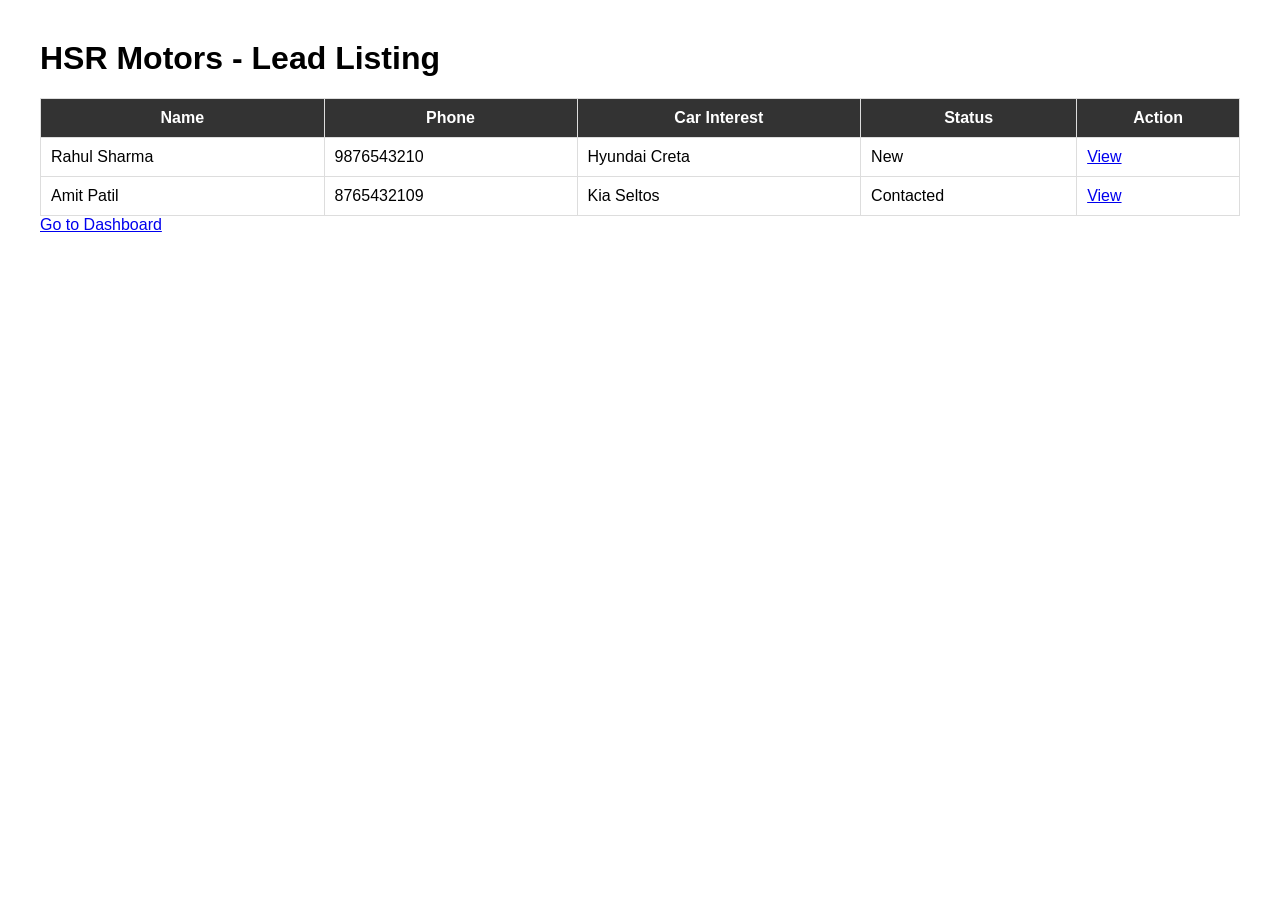
<file: index.html>
<!DOCTYPE html>
<html>
<head>
<title>Lead Listing</title>
<link rel="stylesheet" href="style.css">
</head>

<body>

<h1>HSR Motors - Lead Listing</h1>

<table>
<tr>
<th>Name</th>
<th>Phone</th>
<th>Car Interest</th>
<th>Status</th>
<th>Action</th>
</tr>

<tr>
<td>Rahul Sharma</td>
<td>9876543210</td>
<td>Hyundai Creta</td>
<td>New</td>
<td><a href="lead-details.html">View</a></td>
</tr>

<tr>
<td>Amit Patil</td>
<td>8765432109</td>
<td>Kia Seltos</td>
<td>Contacted</td>
<td><a href="lead-details.html">View</a></td>
</tr>

</table>

<a href="dashboard.html">Go to Dashboard</a>

</body>
</html>
</file>
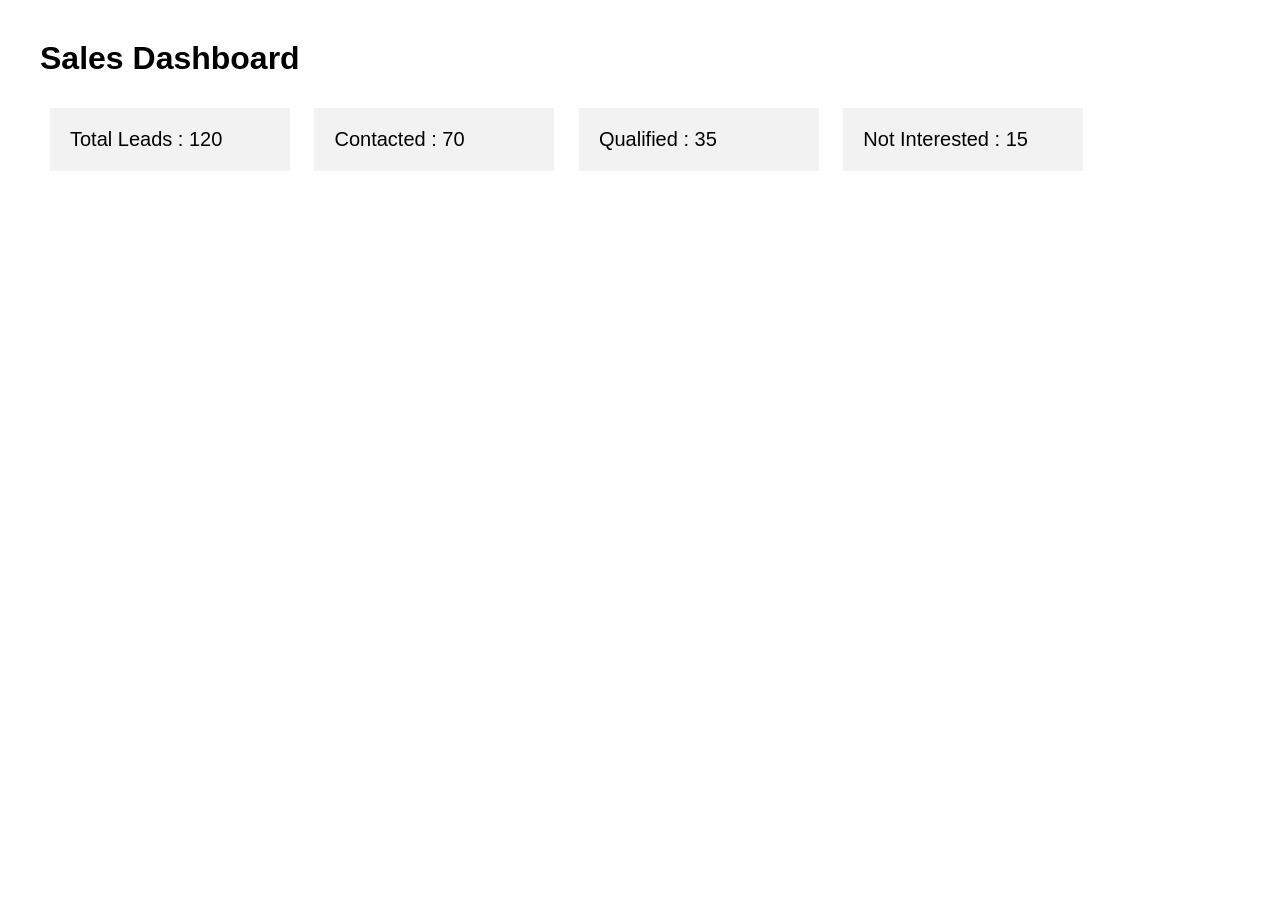
<file: dashboard.html>
<!DOCTYPE html>
<html>
<head>
<title>Dashboard</title>
<link rel="stylesheet" href="style.css">
</head>

<body>

<h1>Sales Dashboard</h1>

<div class="card">
Total Leads : 120
</div>

<div class="card">
Contacted : 70
</div>

<div class="card">
Qualified : 35
</div>

<div class="card">
Not Interested : 15
</div>

</body>
</html>
</file>
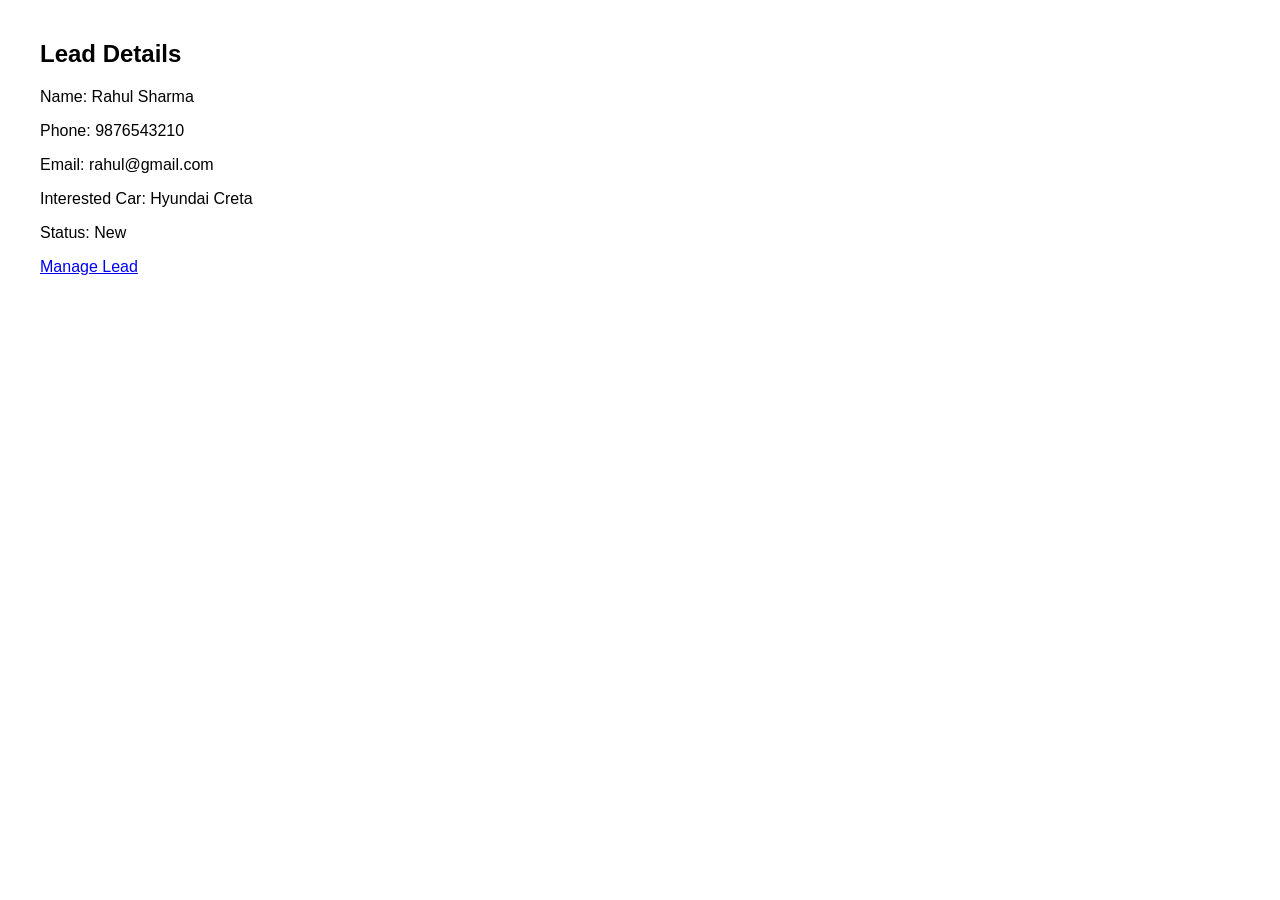
<file: lead-details.html>
<!DOCTYPE html>
<html>
<head>
<title>Lead Details</title>
<link rel="stylesheet" href="style.css">
</head>

<body>

<h2>Lead Details</h2>

<p>Name: Rahul Sharma</p>
<p>Phone: 9876543210</p>
<p>Email: rahul@gmail.com</p>
<p>Interested Car: Hyundai Creta</p>
<p>Status: New</p>

<a href="manage-lead.html">Manage Lead</a>

</body>
</html>
</file>
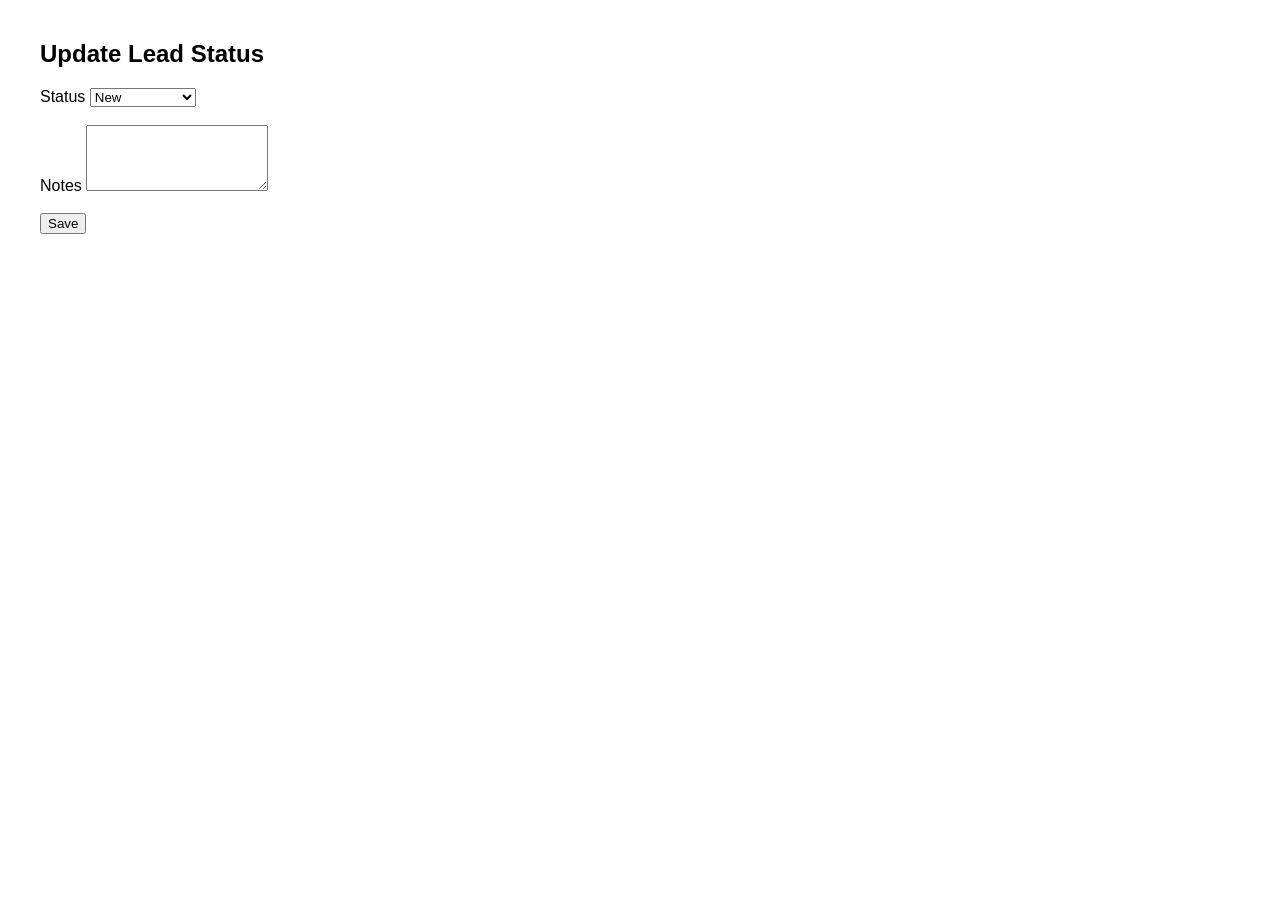
<file: manage-lead.html>
<!DOCTYPE html>
<html>
<head>
<title>Lead Management</title>
<link rel="stylesheet" href="style.css">
</head>

<body>

<h2>Update Lead Status</h2>

<form>

<label>Status</label>

<select>
<option>New</option>
<option>Contacted</option>
<option>Qualified</option>
<option>Not Interested</option>
</select>

<br><br>

<label>Notes</label>
<textarea rows="4"></textarea>

<br><br>

<button type="submit">Save</button>

</form>

</body>
</html>
</file>
<file: style.css>
body{
font-family: Arial;
margin:40px;
}

table{
width:100%;
border-collapse:collapse;
}

th,td{
border:1px solid #ddd;
padding:10px;
}

th{
background:#333;
color:white;
}

.card{
width:200px;
padding:20px;
background:#f2f2f2;
margin:10px;
display:inline-block;
font-size:20px;
}
</file>
